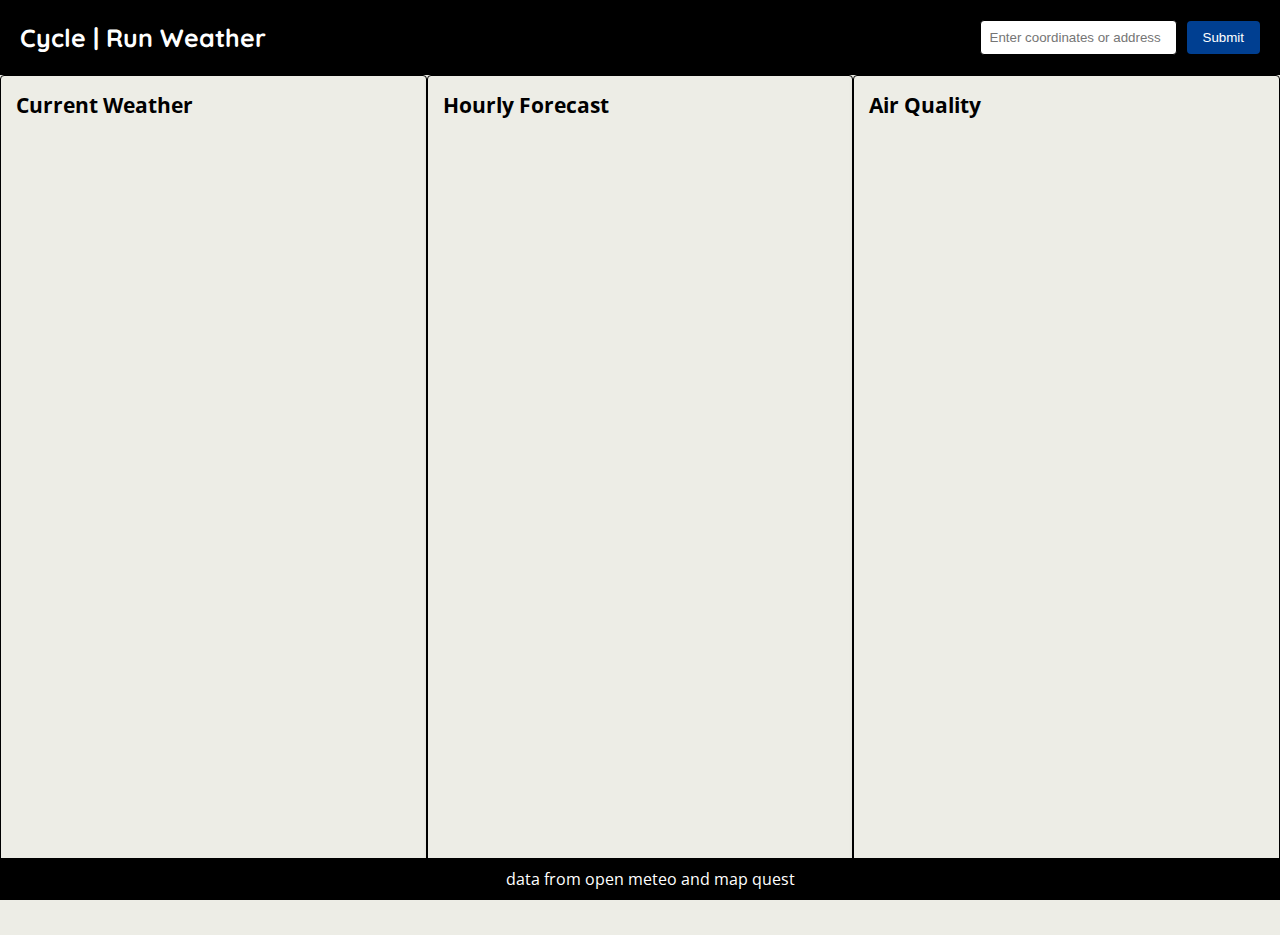
<file: index.html>
<!DOCTYPE html>
<html lang="en">
<head>
  <meta charset="UTF-8">
  <meta name="viewport" content="width=device-width, initial-scale=1.0">
  <title>Cycling and Running Weather</title>
  <link rel="stylesheet" href="https://fonts.googleapis.com/css?family=Open+Sans&display=swap">
  <link rel="stylesheet" href="https://fonts.googleapis.com/css?family=Quicksand&display=swap">
  <link rel="stylesheet" href="styles.css">
</head>
<body>
  <header>

    <h1>Cycle | Run Weather</h1>
    <section id="coordinate-input">
      <!-- Input Field and Button -->
      <input type="text" id="locationInput" placeholder="Enter coordinates or address">
      <button id="submitButton">Submit</button> 
    </section>
  </header>
<section id="coordinates">
<!-- Container for Displaying Result -->
<div id="coordinatesContainer"></div>
<!-- Container for Displaying Error -->
<div id="errorContainer"></div>
</section>
  <main>
    <section id="current-weather">
      <h2>Current Weather</h2>
      <div id="weather-container">
        <!-- Current weather data will be dynamically updated here -->
      </div>
    </section>

    <section id="hourly-forecast">
      <h2>Hourly Forecast</h2>
      <div id="forecast-container">
        <!-- Hourly forecast data will be dynamically updated here -->
      </div>
      <div id="more-container">
        <!-- daily forecast can be accessed with the more button here -->
      </div>
    </section>

    <section id="air-quality">
      <h2>Air Quality</h2>
      <div id="air-quality-container">
        <!-- Air quality information will be dynamically updated here -->
      </div>
    </section>
    <div>
      <footer> data from open meteo and map quest</footer>
    </div>

  <script src="script.js"></script>

</body>
</html>
</file>
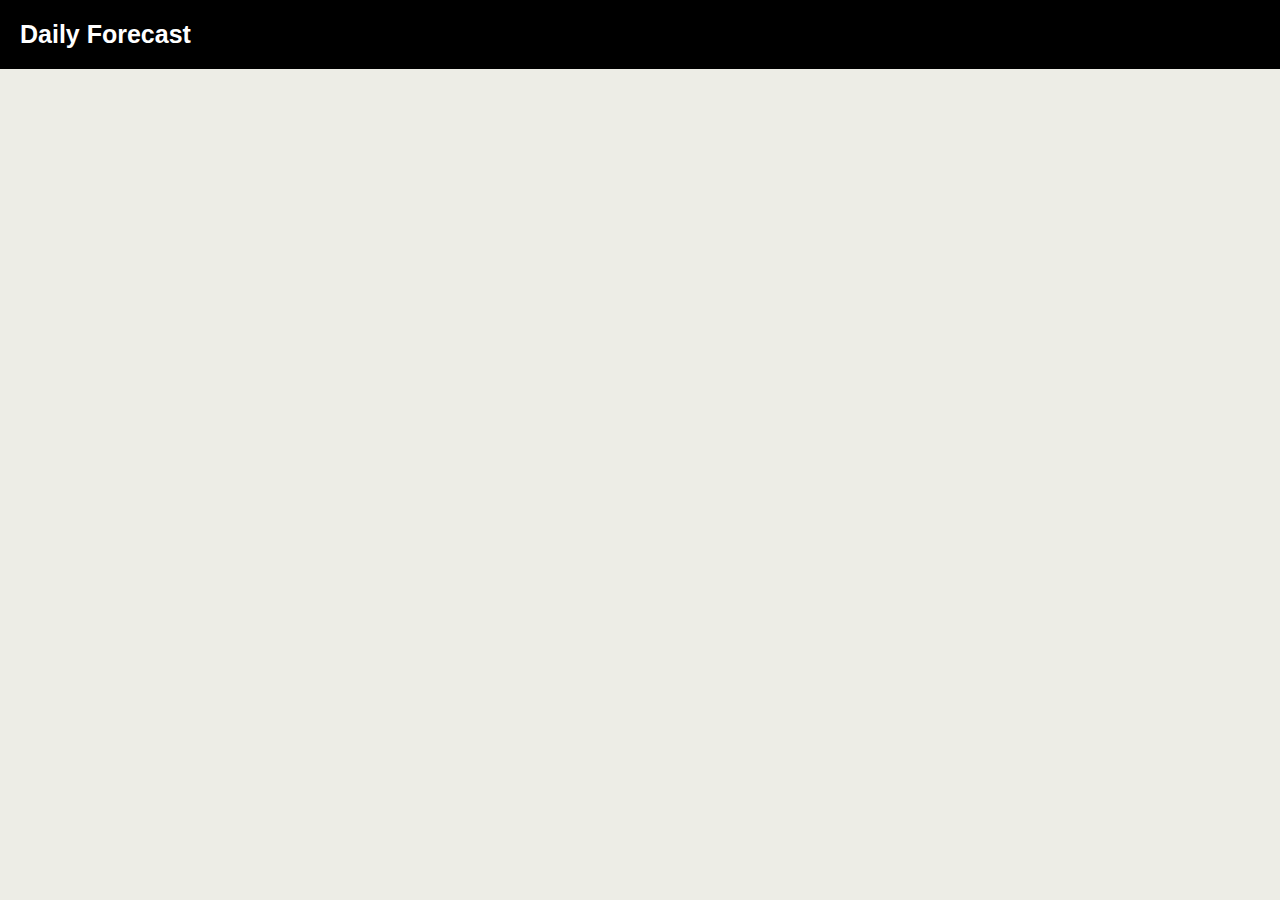
<file: daily.html>
<!DOCTYPE html>
<html lang="en">
<head>
  <meta charset="UTF-8">
  <meta name="viewport" content="width=device-width, initial-scale=1.0">
  <title>Cycling and Running Weather</title>
  <link rel="stylesheet" href="styles.css">
</head>
<header>
    <h1>Daily Forecast</h1>
</header>
<body>
    <div id="daily-container"></div>
    <script src="script.js"></script>
</body>
</html>
</file>
<file: styles.css>
:root {
  --black: #000000ff;
  --argentinian-blue: rgb(167, 208, 241);
  --marian-blue: #003f91ff;
  --white: #ffffffff;
  --off-white: rgb(237, 237, 230);
}

header {
  background-color: var(--black);
  text-align: left;
  padding: 20px;
  display: flex;
  align-items: center;
  justify-content: space-between;
}

h1 {
  margin: 0;
  font-size: 25px;
  font-family: 'Quicksand', sans-serif;
  color: var(--white);
  padding-right: 20px;
}

h5 {
  margin: 0;
  color: var(--off-white);
}

#coordinates {
  color: var(--black);
  font-family: arial;

}
#coordinate-input {
  display: flex;
  align-items: center;
}

#locationInput {
  padding: 9px;
  border: 1px solid var(--black);
  border-radius: 4px;
  margin-right: 10px;
}

#submitButton {
  padding: 9px 16px;
  background-color: var(--marian-blue);
  color: var(--white);
  border: none;
  border-radius: 4px;
  cursor: pointer;
}

body {
  margin: 0;
  padding: 0;
  font-family: 'Open Sans', sans-serif;
  background-color: var(--off-white);
  color: var(--argentinian-blue);
}

main {
  min-height: calc(100vh - 40px);
  padding-bottom: 60px; 
  box-sizing: border-box; 

  display: flex;
  flex-direction: row;
  flex-wrap: wrap;
  justify-content: space-between;
}

#current-weather {
  flex: 1 0 10%; 
  font-size: 14px;
  color: var(--black);  
  background-color: var(--off-white);
  padding: 15px;
  border: 1px solid var(--black);
  border-radius: 4px;
  box-shadow: 0 2px 4px rgba(0, 0, 0, 0.1);
}

#current-weather h2 {
  margin-top: 0;  
}

.weather-info {
  display: flex;
  justify-content: space-between; 
  border-bottom: 1px solid var(--black);
  padding: 10px 0;
}

.info-label {
  font-family: 'Open Sans', sans-serif;
  font-weight: bold;
  flex: 1;
  text-align: left; 
}

.info-data {
  flex: 1;
  text-align: right; =
}
#hourly-forecast {
  flex: 1 0 10%; 
  font-size: 14px;
  color: var(--black);
  background-color: var(--off-white);
  padding: 15px;
  border: 1px solid var(--black);
  border-radius: 4px;
  box-shadow: 0 2px 4px rgba(0, 0, 0, 0.1);
}

#hourly-forecast h2 {
  margin-top: 0;  
}

#hourly-forecast table {
  width: 100%;
  border-collapse: collapse;
  text-align: center;
}

#hourly-forecast th,
#hourly-forecast td {
  padding: 10px;
  border: 1px solid var(--argentinian-blue);
}

#hourly-forecast th {
  background-color: var(--argentinian-blue);
  color: var(--black);
}

.daily-link {
  margin-top: 20px;
  text-align: center;
}

.daily-link a {
  display: inline-block;
  padding: 10px 20px;
  background-color: var(--argentinian-blue);
  color: var(--white);
  text-decoration: none;
  font-weight: bold;
  border-radius: 5px;
  transition: background-color 0.3s;
}

.daily-link a:hover {
  background-color: var(--marian-blue);
}


#air-quality {
  flex: 1 0 10%;
  font-size: 14px;
  font-weight: bold;
  color: var(--black);
  background-color: var(--off-white);
  padding: 15px;
  border: 1px solid var(--black);
  border-radius: 4px;
  box-shadow: 0 2px 4px rgba(0, 0, 0, 0.1);
}

#air-quality h2 {
  margin-top: 0;  
}

.daily-forecast-table {
  width: 100%;
  border-collapse: collapse;
  color: var(--black)
}

.daily-forecast-table th,
.daily-forecast-table td {
  padding: 8px;
  border: 1px solid var(--black);
  text-align: center;
}

.daily-forecast-table th {
  background-color: var(--argentinian-blue);
  color: var(--black);
}

.daily-forecast-table td {
  background-color: var(--off-white);
}

footer {
  background-color: var(--black);
  color: var(--white);
  padding: 10px;
  text-align: center;
  position: fixed;
  bottom: 0;
  left: 0;
  width: 100%;
}
</file>
